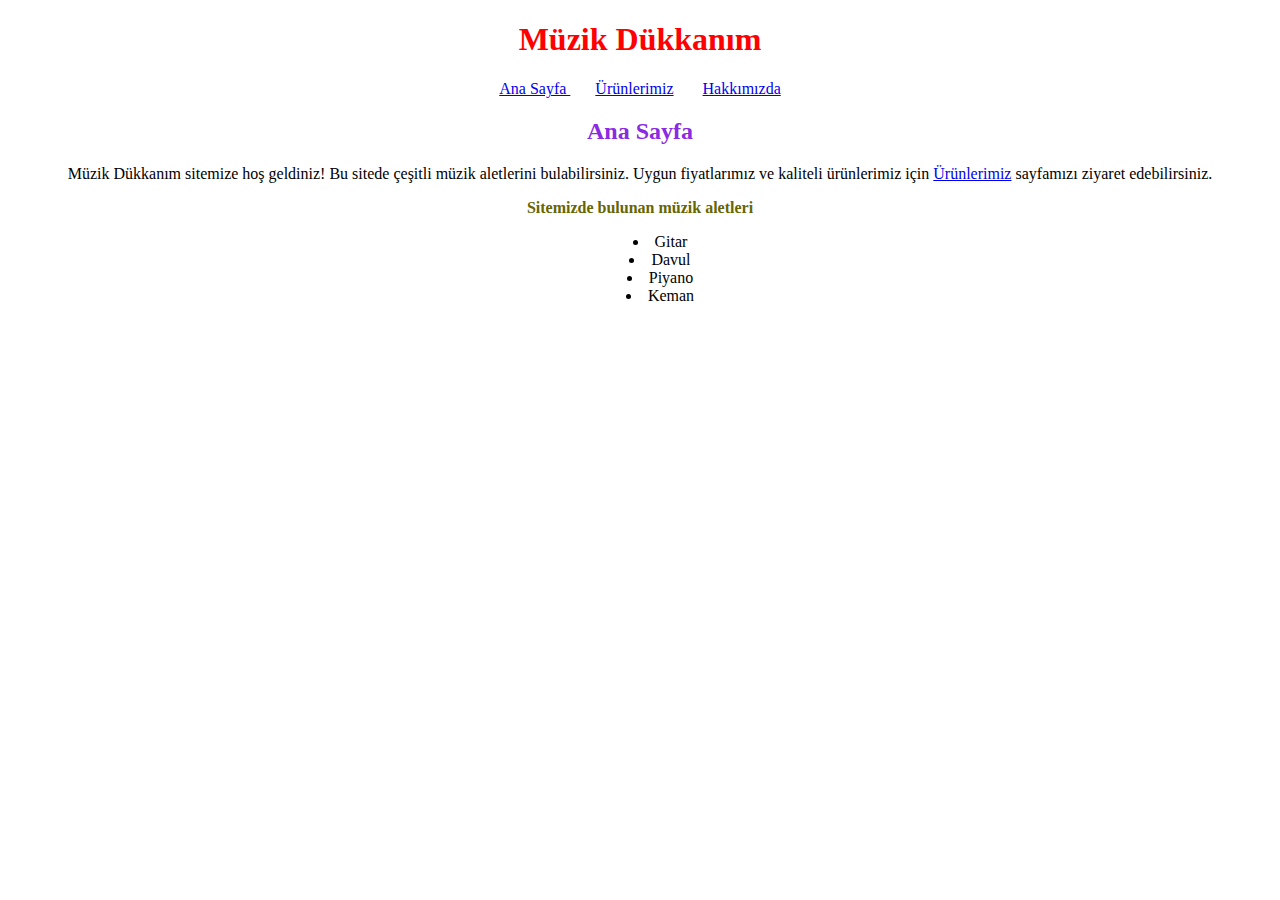
<file: odev1/index.html>
<!DOCTYPE html>
<html lang="en">
<head>
    <meta charset="UTF-8">
    <meta name="viewport" content="width=device-width, initial-scale=1.0">
    <title>Müzik Dükkanım<menu type="context"></menu></title>
    <link rel="stylesheet" href="css\ana-sayfa.css">
</head>
<body>


    <header>
        <h1>Müzik Dükkanım</h1>
    </header>
    <nav>
        <p>
            <a href="index.html">Ana Sayfa </a>
            <a href="urunlerimiz.html" class="navis">Ürünlerimiz</a>
            <a href="hakkimizda.html">Hakkımızda</a>
        </p>
    </nav>

    <section>
        <h2 class="mor">Ana Sayfa</h2>
            <article>
               <p>Müzik Dükkanım sitemize hoş geldiniz! Bu sitede çeşitli müzik aletlerini bulabilirsiniz. Uygun fiyatlarımız ve kaliteli ürünlerimiz için <a href="urunlerimiz.html">Ürünlerimiz</a> sayfamızı ziyaret edebilirsiniz.</p>
            </article>
            <article>
                <p class="sari"><strong>Sitemizde bulunan müzik aletleri</strong></p>
                <ul class="liste">
                    <li>Gitar</li>
                    <li>Davul</li>
                    <li>Piyano</li>
                    <li>Keman</li>
                </ul>
            </article>

    </section>

    


</body>
</html>
</file>
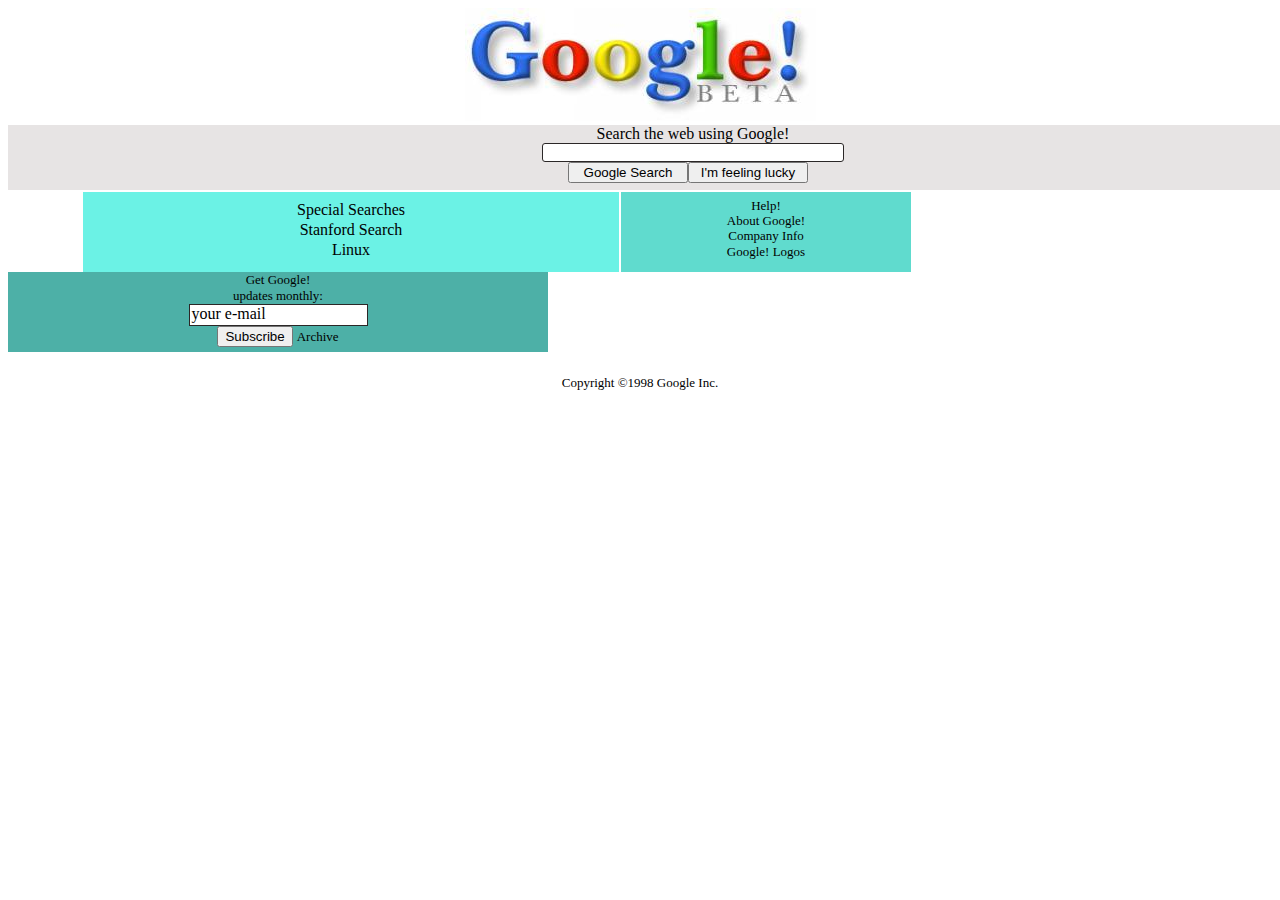
<file: odev2/index.html>
<!DOCTYPE html>
<html lang="en">
<head>
    <meta charset="UTF-8">
    <meta name="viewport" content="width=device-width, initial-scale=1.0">
    <title>Google</title>
    <link rel="stylesheet" href="css\google.css">
</head>
<body>
    <!-- Google Resim-->
    <header>
        <img src="images\google.jpg" class="resim">
    </header>
    
    <!-- Üst Büyük Kutu-->
    <div class="container">
        Search the web using Google!
        <div class="search-box">
            
        </div>
        <div class="btn">
            <button>Google Search</button>
            <button>I'm feeling lucky</button>
        </div>
    </div>
    
    <!-- Alt kutu 1-->
    <div class="box1">
        <p>Special Searches</p>
        <p>Stanford Search</p>
        <p>Linux <Search></Search></p>
    </div>

    <!-- Alt kutu 2-->
    <div class="box2">
        <p>Help!</p>
        <p>About Google!</p>
        <p>Company Info</p>
        <p>Google! Logos</p>
    </div>

    <!-- Alt kutu 3-->
    <div class="box3">
        <div class="binb">
            Get Google! updates monthly:
        </div>
        <div class="binb2">
            your e-mail
        </div>
        <div>
            <button>Subscribe</button>
            <span>Archive</span>
        </div>
    </div>

    <!-- Footer -->
    <footer class="clear-fix">
        <p>Copyright ©1998 Google Inc.</p>
    </footer>
 
</body>
</html>
</file>
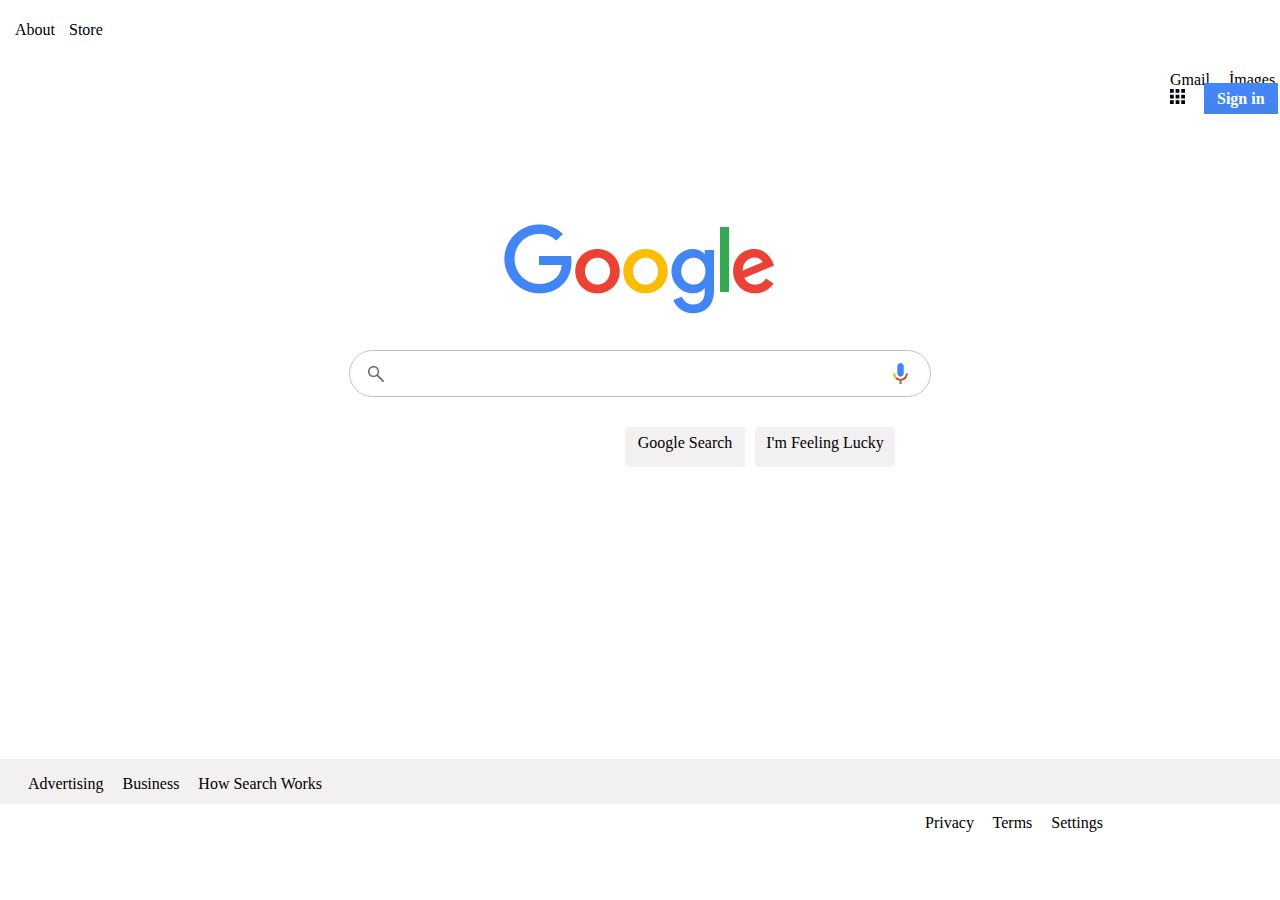
<file: odev3/index.html>
<!DOCTYPE html>
<html lang="en">
<head>
    <meta charset="UTF-8">
    <meta name="viewport" content="width=device-width, initial-scale=1.0">
    <title>Google</title>
    <link rel="stylesheet" href="google.css\google.css">
</head>
<body>

    <nav>
        <div class="top-left">
            <p>About 
            Store</p>
        </div>
        <div class="top-right">
            <p>Gmail
               İmages
            <img width="15" height="15" src="images/appsbutton.svg" alt="">
               <span class="sign-in">Sign in</span></p>
        </div>
    </nav>

    <section class="clear-fix">
        <img class="margina" height="92px" width="272" src="images/googlelogo.png" alt="">

        <div class="search-box">
            <img src="images/buyutec.png" class="buyutec">
            <img src="images/voicelogo.png" class="voice">
        </div>

        <div class="btns">
            <div class="btn-1">
                Google Search 
            </div>
            <div class="btn-2">
                I'm Feeling Lucky
            </div>
        </div>
    </section>

    <footer class="clear-fix">
        <div class="bottom-left">
            <p>
                Advertising
                Business
                <span>How Search Works</span>
            </p>

        </div>
        <div class="bottom-right">
            Privacy
            Terms
            Settings

        </div>

    </footer>
    
</body>
</html>
</file>
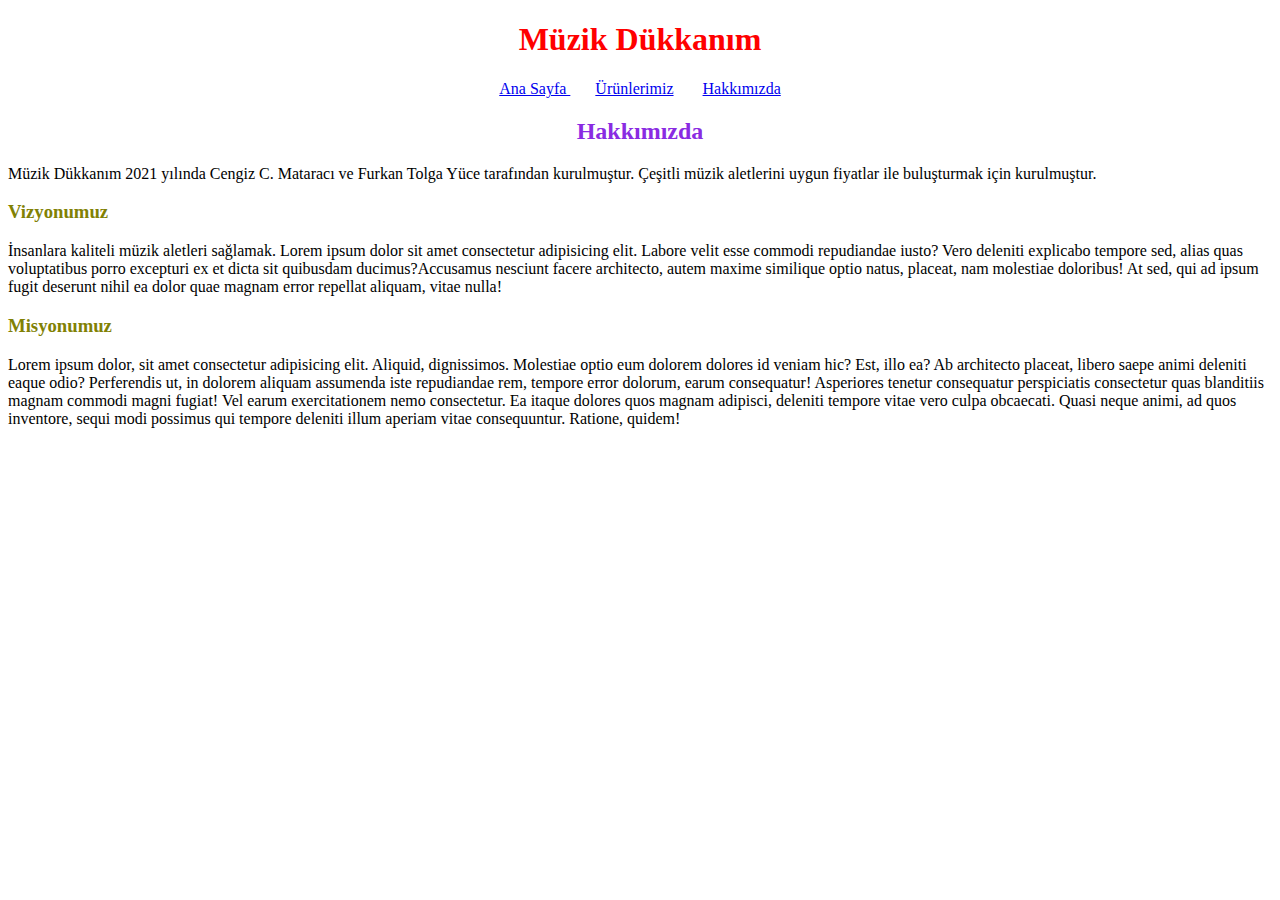
<file: odev1/hakkimizda.html>
<!DOCTYPE html>
<html lang="en">
<head>
    <meta charset="UTF-8">
    <meta name="viewport" content="width=device-width, initial-scale=1.0">
    <title>Hakkımızda | Müzik Dükkanım</title>
    <link rel="stylesheet" href="css\hakkimizda.css">
</head>
<body>

    <header>
        <h1>Müzik Dükkanım</h1>
    </header>
    <nav>
        <p>
            <a href="index.html">Ana Sayfa </a>
            <a href="urunlerimiz.html" class="navis">Ürünlerimiz</a>
            <a href="hakkimizda.html">Hakkımızda</a>
        </p>
    </nav>

    <section>
        <h2 class="mor">Hakkımızda</h2>

        <article>
            <p>Müzik Dükkanım 2021 yılında Cengiz C. Mataracı ve Furkan Tolga Yüce tarafından kurulmuştur. Çeşitli müzik aletlerini uygun fiyatlar ile buluşturmak için kurulmuştur.</p>
        </article>
        <article>
            <h3 class="sari"><strong>Vizyonumuz</strong></h3>
            <p>İnsanlara kaliteli müzik aletleri sağlamak. Lorem ipsum dolor sit amet consectetur adipisicing elit. Labore velit esse commodi repudiandae iusto? Vero deleniti explicabo tempore sed, alias quas voluptatibus porro excepturi ex et dicta sit quibusdam ducimus?Accusamus nesciunt facere architecto, autem maxime similique optio natus, placeat, nam molestiae doloribus! At sed, qui ad ipsum fugit deserunt nihil ea dolor quae magnam error repellat aliquam, vitae nulla!</p>
        </article>
        <article>
            <h3 class="sari"><strong>Misyonumuz</strong></h3>
            <p>
                Lorem ipsum dolor, sit amet consectetur adipisicing elit. Aliquid, dignissimos. Molestiae optio eum dolorem dolores id veniam hic? Est, illo ea? Ab architecto placeat, libero saepe animi deleniti eaque odio? Perferendis ut, in dolorem aliquam assumenda iste repudiandae rem, tempore error dolorum, earum consequatur! Asperiores tenetur consequatur perspiciatis consectetur quas blanditiis magnam commodi magni fugiat! Vel earum exercitationem nemo consectetur. Ea itaque dolores quos magnam adipisci, deleniti tempore vitae vero culpa obcaecati. Quasi neque animi, ad quos inventore, sequi modi possimus qui tempore deleniti illum aperiam vitae consequuntur. Ratione, quidem!
            </p>
        </article>
        
    </section>

</body>
</html>
</file>
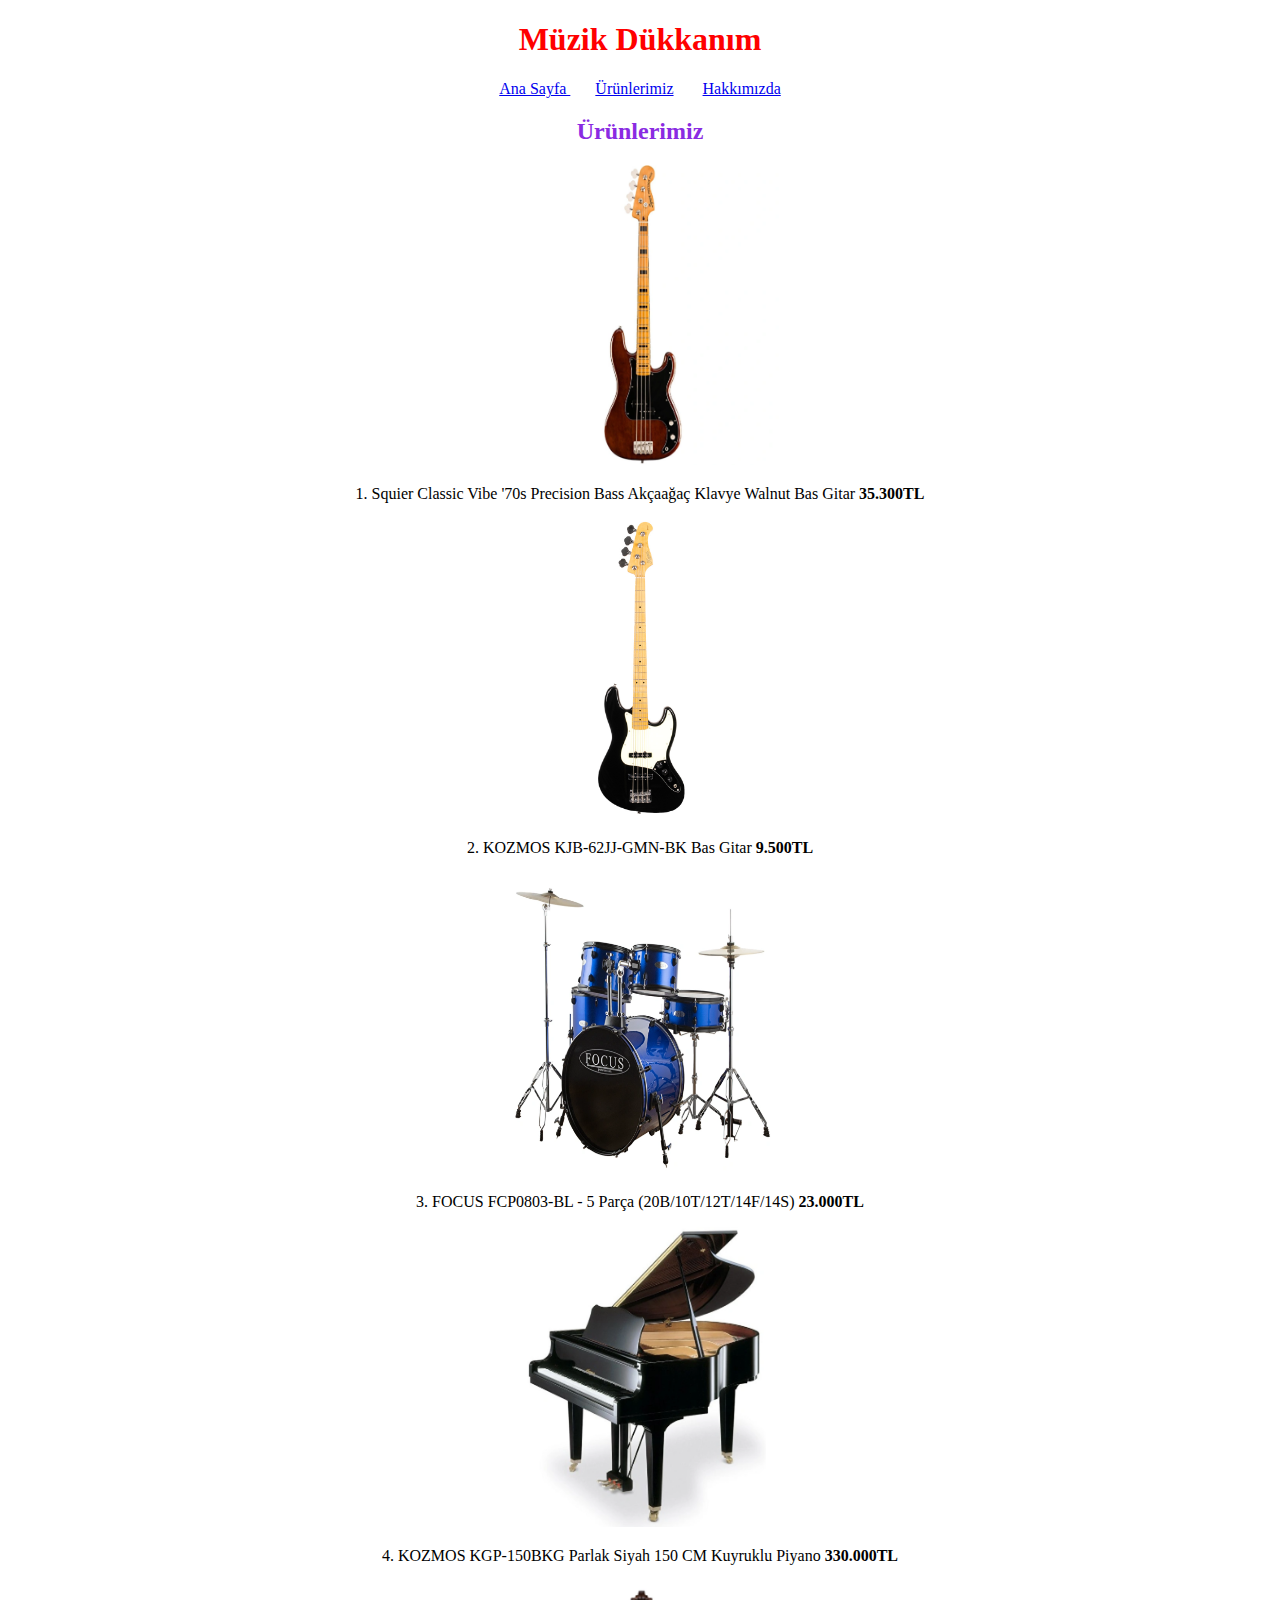
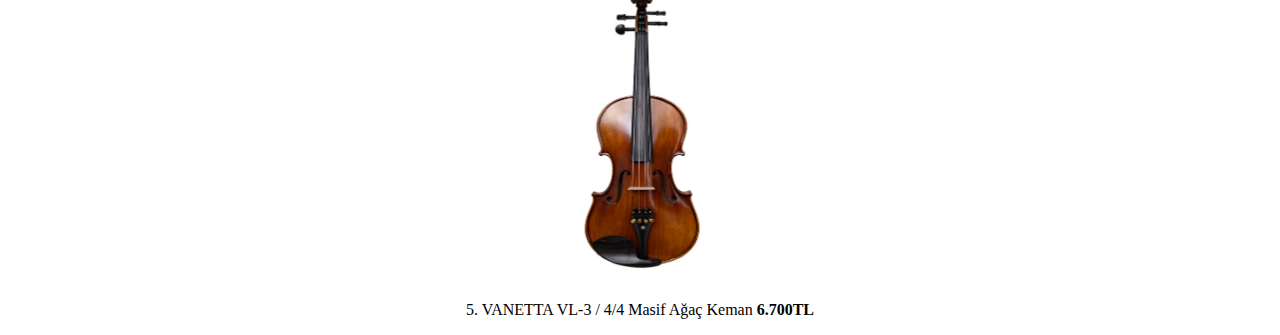
<file: odev1/urunlerimiz.html>
<!DOCTYPE html>
<html lang="en">
<head>
    <meta charset="UTF-8">
    <meta name="viewport" content="width=device-width, initial-scale=1.0">
    <title>Ürünlerimiz | Müzik Dükkanım</title>
    <link rel="stylesheet" href="css\urunlerimiz.css">
</head>
<body>
    <header>
        <h1>Müzik Dükkanım</h1>
    </header>
    <nav>
        <p>
            <a href="index.html">Ana Sayfa </a>
            <a href="urunlerimiz.html" class="navis">Ürünlerimiz</a>
            <a href="hakkimizda.html">Hakkımızda</a>
        </p>
    </nav>

    <section>
        <h2 class="mor">Ürünlerimiz</h2>
        <article>
            <img  height="300" width="300"  src="images\1.png" alt="">
            <p>1. Squier Classic Vibe '70s Precision Bass Akçaağaç Klavye Walnut Bas Gitar <b>35.300TL</b></p>
        </article>
        <article>
            <img  height="300" width="300"  src="images\2.jpg" alt="">
            <p>2. KOZMOS KJB-62JJ-GMN-BK Bas Gitar <b>9.500TL</b></p>
        </article>
        <article>
            <img  height="300" width="300"  src="images\3.png" alt="">
            <p>3. FOCUS FCP0803-BL - 5 Parça (20B/10T/12T/14F/14S) <b>23.000TL</b></p>
        </article>
        <article>
            <img  height="300" width="300"  src="images\4.png" alt="">
            <p>4. KOZMOS KGP-150BKG Parlak Siyah 150 CM Kuyruklu Piyano <b>330.000TL</b></p>
        </article>
        <article>
            <img  height="300" width="300"  src="images\5.png" alt="">
            <p>5. VANETTA VL-3 / 4/4 Masif Ağaç Keman <b>6.700TL</b></p>
        </article>
    </section>

</body>
</html>
</file>
